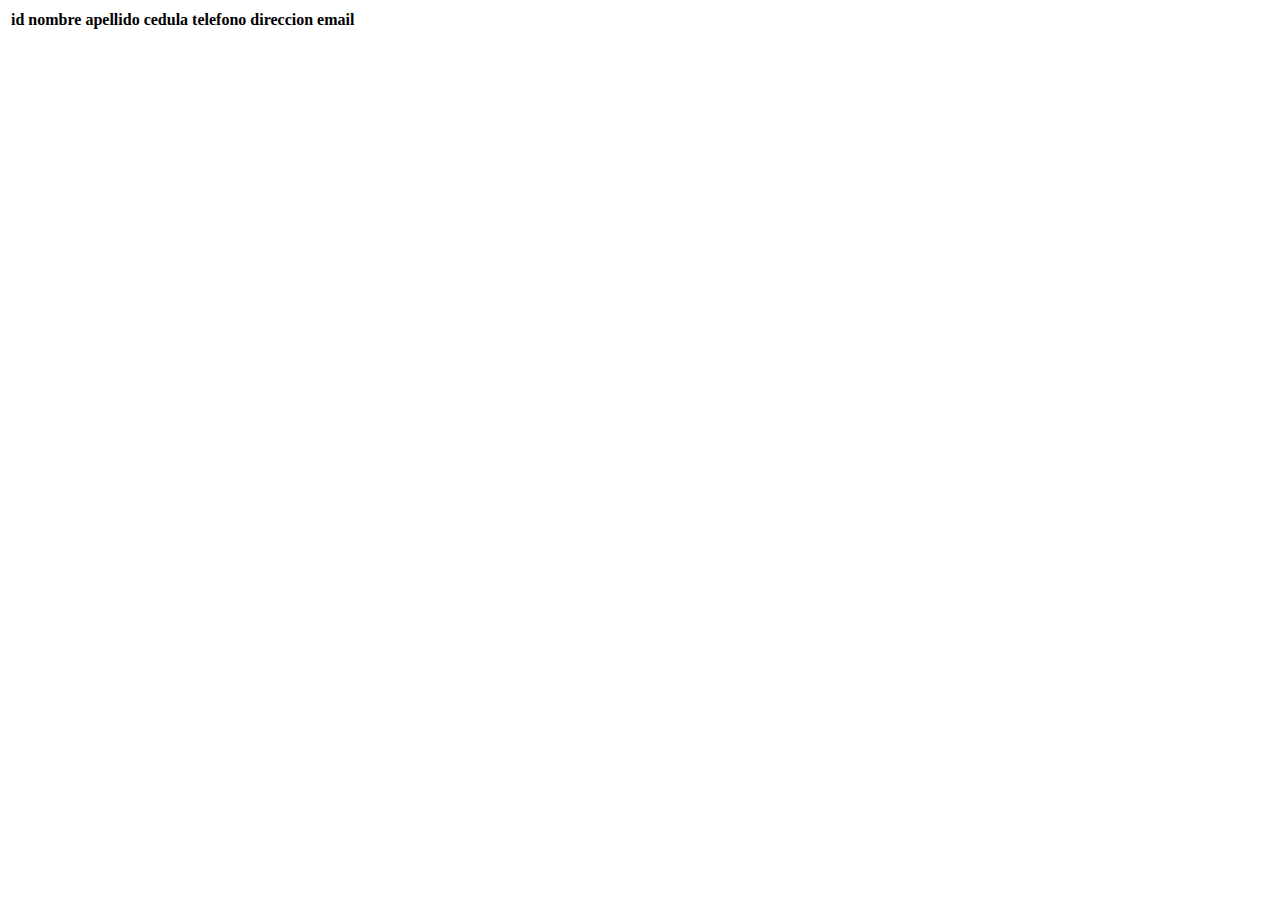
<file: vintage/target/classes/templates/listar.html>
<html xmlns:th="http://www.thymeleaf.org" lang="es">
<head>
    <meta charset="UTF-8">
    <meta http-equiv="X-UA-Compatible" content="IE=edge">
    <meta name="viewport" content="width=device-width, initial-scale=1.0">
    <title>Document</title>
</head>
<body>
    <table>
        <thead>
        <tr>
            <th>id</th>
            <th>nombre</th>
            <th>apellido</th>
            <th>cedula</th>
            <th>telefono</th>
            <th>direccion</th>
            <th>email</th>
        </tr>
    </thead>
    <tbody>
        <tr th:each="persona: ${personas}">
            <td th:text="${persona.id}"></td>
            <td th:text="${persona.nombre}"></td>
            <td th:text="${persona.apellido}"></td>
            <td th:text="${persona.cedula}"></td>
            <td th:text="${persona.telefono}"></td>
            <td th:text="${persona.direccion}"></td>
            <td th:text="${persona.correo}"></td>
        </tr>
    </tbody>
</table>

</body>
</html>
</file>
